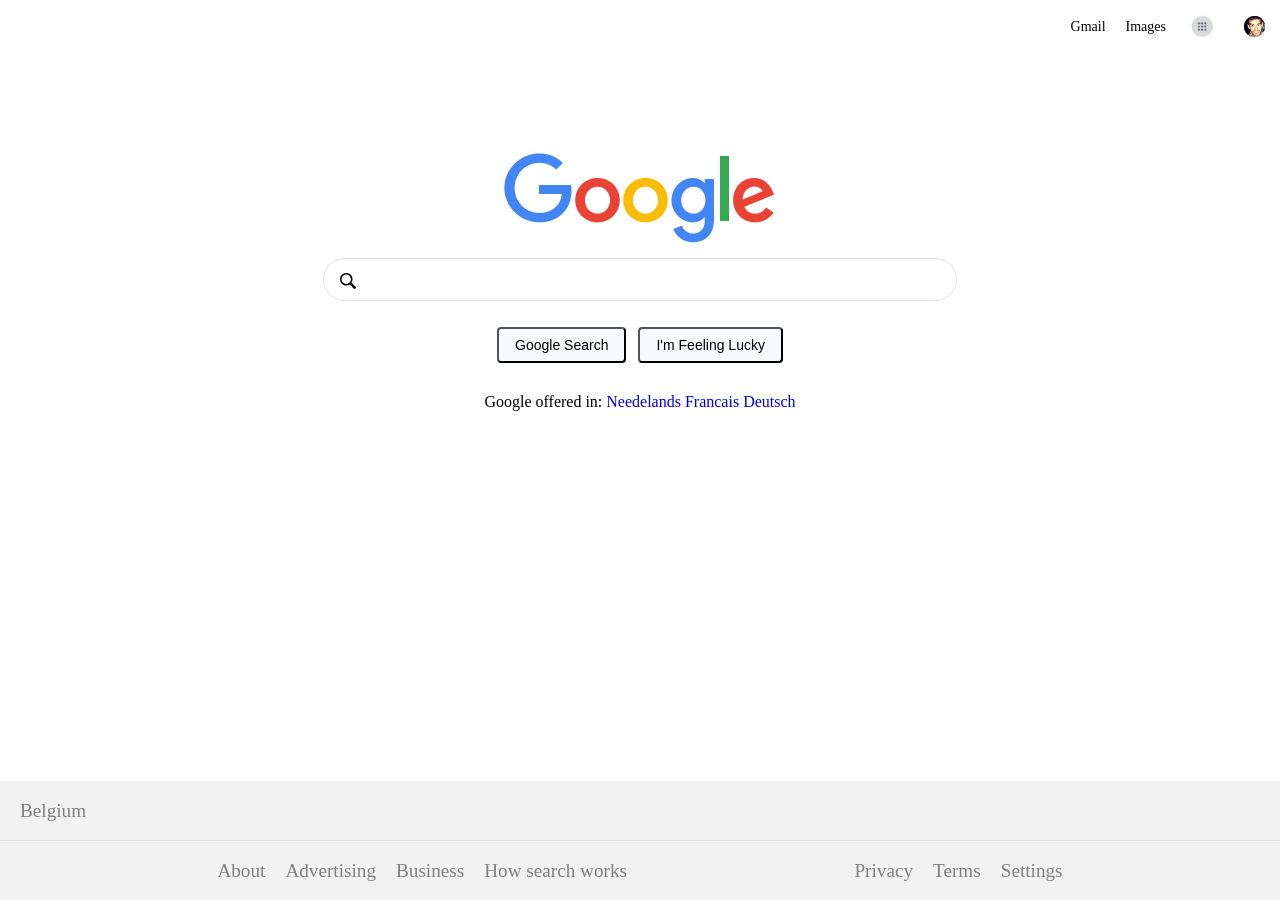
<file: index.html>
<!DOCTYPE html>
<html lang="en">
<head>
    <meta charset="UTF-8">
    <title>Google-exercise</title>
    <link rel="stylesheet" type="text/css" href="Assets/CSS/reset.css">
    <link rel="stylesheet" type="text/css" href="Assets/CSS/screen.css">
</head>
<body>
<header>
    <h1>Gmail</h1>
    <h1>Images</h1>
    <img class="fox" src="Images/dots.jpg" alt="dots">
    <img class="raccoon" src="Images/pic.jpg" alt="pic">
</header>
<main>
    <div class="google-div">
        <img src="Images/googlelogo_color_272x92dp.png" alt="google-logo">
    </div>
        <form class="form">
            <div class="searx">
                <label for="search"></label>
                <input class="type-search" type="text" id="search" name="search" value="" title="search"><br>
            </div>
            <div class="inputs">
                <input type="submit" value="Google Search">
                <input type="submit" value="I'm Feeling Lucky">
            </div>

        </form>
    <div class="expl">
        <p>Google offered in: <a href="#">Needelands</a> <a href="#">Francais</a> <a href="#">Deutsch</a></p>
    </div>
</main>
<footer>
    <div class="Aa">
        <h3>Belgium</h3>
    </div>
    <div class="Ba">
        <div class="Ba2">
            <h3>About</h3>
            <h3>Advertising</h3>
            <h3>Business</h3>
            <h3>How search works</h3>
        </div>

        <div class="Ba3">
            <h3>Privacy</h3>
            <h3>Terms</h3>
            <h3>Settings</h3>
        </div>

    </div>
</footer>

</body>
</html>
</file>
<file: Assets/CSS/screen.css>
.fox {
    width: 32px;

}

.raccoon {
    width: 32px;

}

header {
    display: flex;
    justify-content: end;
    align-items: center;
}

header > * {
    font-size: 14px;
    padding: 10px;



}











/*MAIN*/
main {
    display: block;
    text-align: center;
    margin-top: 100px;

}

.google-div img{
    width: 272px;
    height: 92px;
}



/*FORM*/

.form {
    display: block;
    padding: 10px;

}


.type-search{
    width: 582.4px;
    min-width: 358.4px;
    padding: 16px 10px 10px 40px;
    margin-bottom: 10px;
    border-radius: 24px;
    flex: 1 1 100%;
    background-image: url("../../Images/magnifying-glass-svgrepo-com.svg");
    background-repeat: no-repeat;
    background-size: 16px;
    background-position: 16px 14px;
    border: 1px solid #dfe1e5;



}

.type-search:hover{
    box-shadow: 1px 1px 8px 1px #dcdcdc;
}

.inputs {
    margin-top: 5px;
    margin-bottom: 10px;

}

[type=submit] {

    font-size: 14px;
    margin: 11px 4px;
    border-radius: 4px;
    height: 36px;
    background: #f8f9fa;
    min-width: 54px;
    text-align: center;
    padding: 0 16px;

}
[type=submit]:hover {
    background: #f8f9fa;
    border: gainsboro 1px solid;
}








a {
    text-decoration-line: none;
}





a:hover{
    text-decoration-line: underline;
}




/* FOOTER */
footer {
    left: 0;
    right: 0;
    bottom: 0;
    width: auto;
    position: fixed;

    background: #f2f2f2;
}

footer div {

    display: block;
}

.Aa {
    border-bottom: #dddee2 1px solid;
    padding: 10px;
}

.Ba {
    display: flex;
    justify-content: space-evenly;
    flex-wrap: wrap;
    padding: 10px 0px 10px 0px;
}

h3 {
    font-size: 1.2rem;
    padding: 10px;
    color: #808080;


}

.Ba2{
    display: flex;
}

.Ba3 {
    display: flex;
}
</file>
